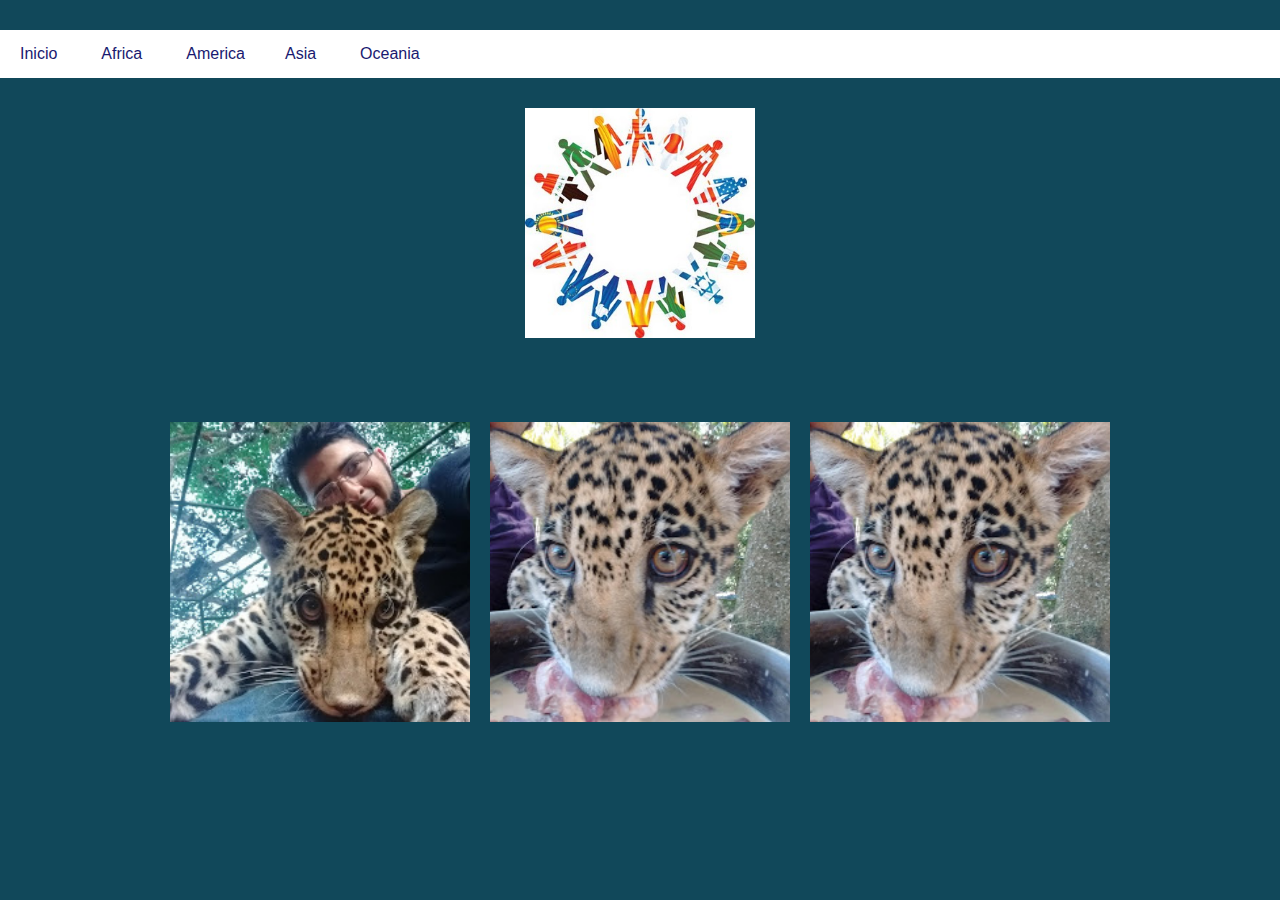
<file: index.html>
<!DOCTYPE html>
<html lang="en">

<head>
    <meta charset="UTF-8">
    <meta name="viewport" content="width=device-width, initial-scale=1.0">
    <meta http-equiv="X-UA-Compatible" content="ie=edge">
    <title>Menu</title>
    <link rel="stylesheet" href="styles.css">
</head>

<body>
    <header>

        <nav class="busqueda">
            <ul class="menu">
                <li><a href="http://www.canada.ca">Inicio</a></li>
                <li><a href="http://www.canada.ca">Africa</a></li>
                <li><a href="http://www.canada.ca">America</a>
                    <ul class="submenu">
                        <li><a href="www.colombia.com.co">Norte america</a></li>
                        <li><a href="www.colombia.com.co">Centro america</a></li>
                        <li><a href="www.colombia.com.co">Latino america</a></li>
                    </ul>
                <li><a href="http://www.canada.ca">Asia</a></li>
                <li><a href="http://www.canada.ca">Oceania</a></li>
            </ul>
        </nav>
    </header>

    <article class="imagen">
        <a href="http://www.canada.ca"><img src="people.jpg" width="230px"></a>
    </article>

    <section class="columna">
        <article class="bloques">
            <div class="caja">
                <img src="jaguar3.jpg">
            </div>
            <div class="detalles">
                <div class="contenido">
                    <h2>El jaguar</h2>
                    <p> El felido más grande del continente americano. Llegando a pesar hasta 90kg de peso. </p>
                </div>
            </div>
        </article>
        <article class="bloques">
            <div class="caja">
                <img src="jaguar1.jpg">
            </div>
            <div class="detalles">
                <div class="contenido">
                    <h2>El jaguar</h2>
                    <p> El felido más grande del continente americano. Llegando a pesar hasta 90kg de peso. </p>
                </div>
            </div>
        </article>
        <article class="bloques">
            <div class="caja">
                <img src="jaguar1.jpg">
            </div>
            <div class="detalles">
                <div class="contenido">
                    <h2>El jaguar</h2>
                    <p> El felido más grande del continente americano. Llegando a pesar hasta 90kg de peso. </p>
                </div>
            </div>
    </section>

</body>

</html>
</file>
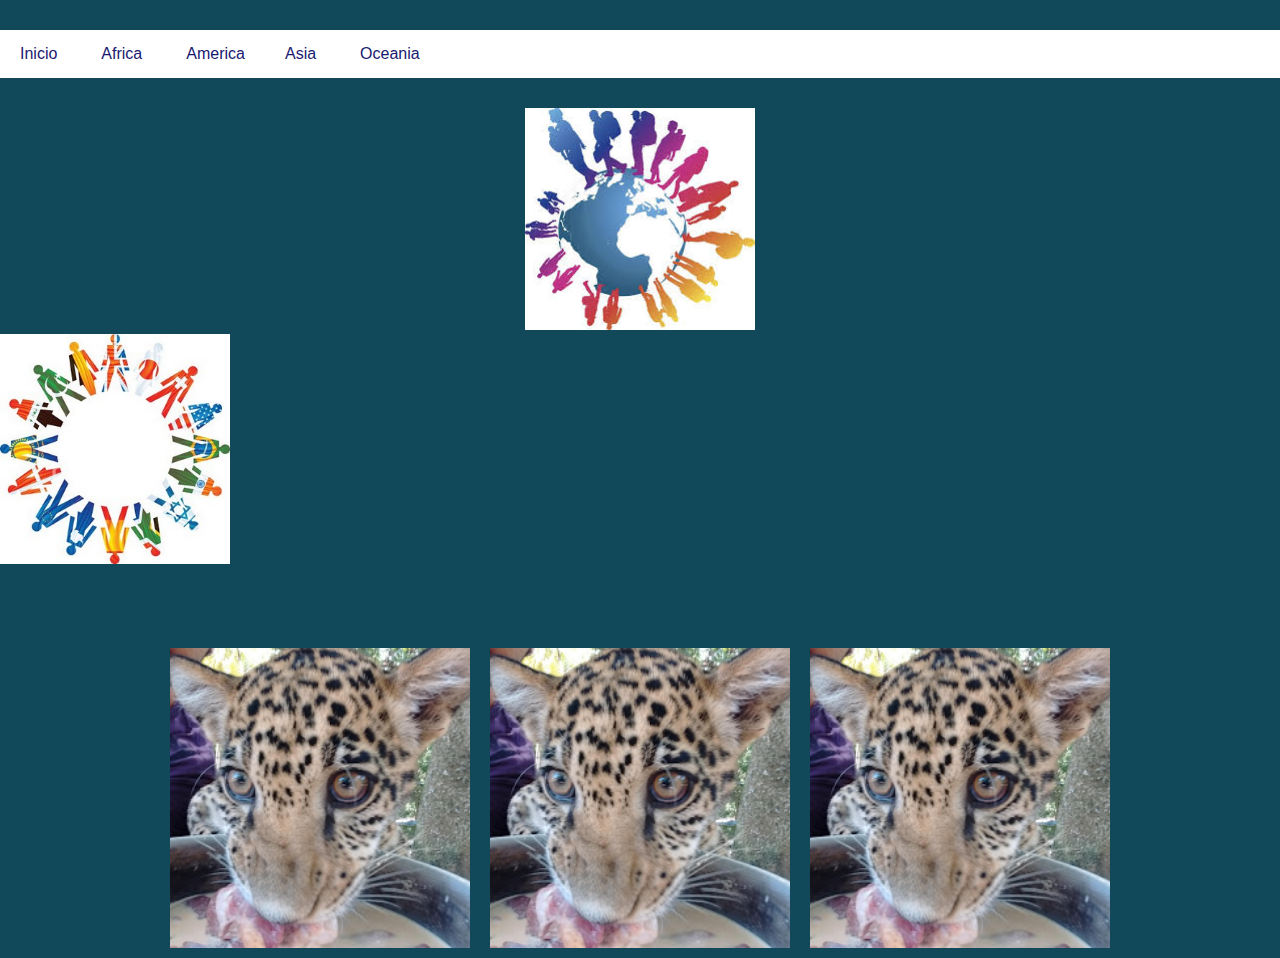
<file: menu.html>
<!DOCTYPE html>
<html lang="en">

<head>
    <meta charset="UTF-8">
    <meta name="viewport" content="width=device-width, initial-scale=1.0">
    <meta http-equiv="X-UA-Compatible" content="ie=edge">
    <title>Menu</title>
    <link rel="stylesheet" href="styles.css">
</head>

<body>
    <header>

        <nav class="busqueda">
            <ul class="menu">
                <li><a href="http://www.canada.ca">Inicio</a></li>
                <li><a href="http://www.canada.ca">Africa</a></li>
                <li><a href="http://www.canada.ca">America</a>
                    <ul class="submenu">
                        <li><a href="www.colombia.com.co">Norte america</a></li>
                        <li><a href="www.colombia.com.co">Centro america</a></li>
                        <li><a href="www.colombia.com.co">Latino america</a></li>
                    </ul>
                    <li><a href="http://www.canada.ca">Asia</a></li>
                    <li><a href="http://www.canada.ca">Oceania</a></li>
            </ul>
        </nav>
    </header>

    <article>
        <div class=imagen>
            <a href="http://www.canada.ca"><img src="world.jpeg" width="230px"></a>
        </div>
    </article>


    <article class=imag>
        <a href="http://www.canada.ca"><img src="people.jpg" width="230px"></a>
    </article>
    <aside>
        <div class="columna">
            <article class="bloques">
                <div class="caja">
                    <img src="jaguar1.jpg">
                </div>
                <div class="detalles">
                    <div class="contenido">
                        <h2>El jaguar</h2>
                        <p> El felido más grande del continente americano. Llegando a pesar hasta 90kg de peso. </p>
                    </div>
                </div>
            </article>
            <article class="bloques">
                <div class="caja">
                    <img src="jaguar1.jpg">
                </div>
                <div class="detalles">
                    <div class="contenido">
                        <h2>El jaguar</h2>
                        <p> El felido más grande del continente americano. Llegando a pesar hasta 90kg de peso. </p>
                    </div>
                </div>
            </article>
            <article class="bloques">
                <div class="caja">
                    <img src="jaguar1.jpg">
                </div>
                <div class="detalles">
                    <div class="contenido">
                        <h2>El jaguar</h2>
                        <p> El felido más grande del continente americano. Llegando a pesar hasta 90kg de peso. </p>
                    </div>
                </div>
        </div>
        </div>

    </aside>
</body>

</html>
</file>
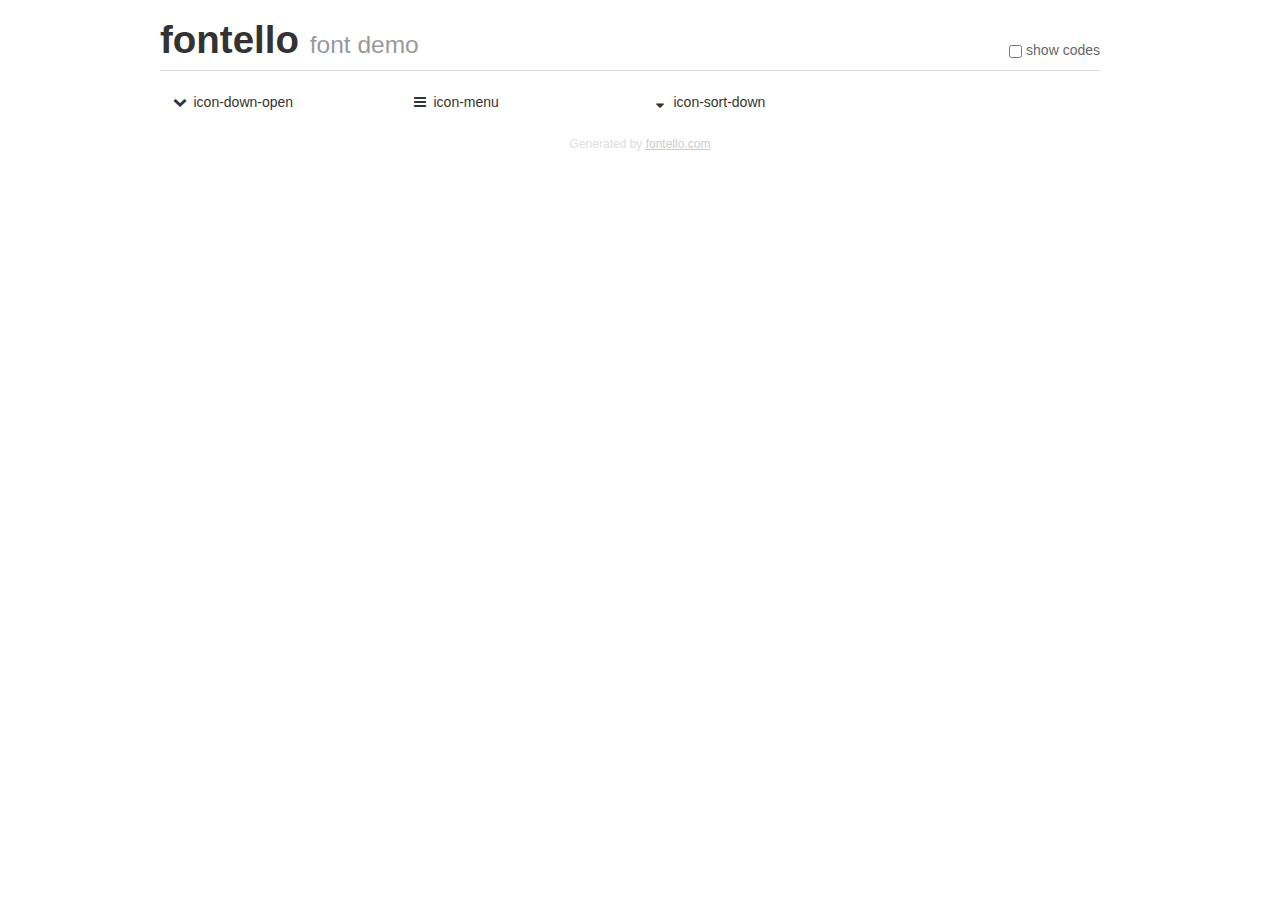
<file: test/fontello-45397487/demo.html>
<!DOCTYPE html>
<html>
  <head><!--[if lt IE 9]><script language="javascript" type="text/javascript" src="//html5shim.googlecode.com/svn/trunk/html5.js"></script><![endif]-->
    <meta charset="UTF-8"><style>/*
 * Bootstrap v2.2.1
 *
 * Copyright 2012 Twitter, Inc
 * Licensed under the Apache License v2.0
 * http://www.apache.org/licenses/LICENSE-2.0
 *
 * Designed and built with all the love in the world @twitter by @mdo and @fat.
 */
.clearfix {
  *zoom: 1;
}
.clearfix:before,
.clearfix:after {
  display: table;
  content: "";
  line-height: 0;
}
.clearfix:after {
  clear: both;
}
html {
  font-size: 100%;
  -webkit-text-size-adjust: 100%;
  -ms-text-size-adjust: 100%;
}
a:focus {
  outline: thin dotted #333;
  outline: 5px auto -webkit-focus-ring-color;
  outline-offset: -2px;
}
a:hover,
a:active {
  outline: 0;
}
button,
input,
select,
textarea {
  margin: 0;
  font-size: 100%;
  vertical-align: middle;
}
button,
input {
  *overflow: visible;
  line-height: normal;
}
button::-moz-focus-inner,
input::-moz-focus-inner {
  padding: 0;
  border: 0;
}
body {
  margin: 0;
  font-family: "Helvetica Neue", Helvetica, Arial, sans-serif;
  font-size: 14px;
  line-height: 20px;
  color: #333;
  background-color: #fff;
}
a {
  color: #08c;
  text-decoration: none;
}
a:hover {
  color: #005580;
  text-decoration: underline;
}
.row {
  margin-left: -20px;
  *zoom: 1;
}
.row:before,
.row:after {
  display: table;
  content: "";
  line-height: 0;
}
.row:after {
  clear: both;
}
[class*="span"] {
  float: left;
  min-height: 1px;
  margin-left: 20px;
}
.container,
.navbar-static-top .container,
.navbar-fixed-top .container,
.navbar-fixed-bottom .container {
  width: 940px;
}
.span12 {
  width: 940px;
}
.span11 {
  width: 860px;
}
.span10 {
  width: 780px;
}
.span9 {
  width: 700px;
}
.span8 {
  width: 620px;
}
.span7 {
  width: 540px;
}
.span6 {
  width: 460px;
}
.span5 {
  width: 380px;
}
.span4 {
  width: 300px;
}
.span3 {
  width: 220px;
}
.span2 {
  width: 140px;
}
.span1 {
  width: 60px;
}
[class*="span"].pull-right,
.row-fluid [class*="span"].pull-right {
  float: right;
}
.container {
  margin-right: auto;
  margin-left: auto;
  *zoom: 1;
}
.container:before,
.container:after {
  display: table;
  content: "";
  line-height: 0;
}
.container:after {
  clear: both;
}
p {
  margin: 0 0 10px;
}
.lead {
  margin-bottom: 20px;
  font-size: 21px;
  font-weight: 200;
  line-height: 30px;
}
small {
  font-size: 85%;
}
h1 {
  margin: 10px 0;
  font-family: inherit;
  font-weight: bold;
  line-height: 20px;
  color: inherit;
  text-rendering: optimizelegibility;
}
h1 small {
  font-weight: normal;
  line-height: 1;
  color: #999;
}
h1 {
  line-height: 40px;
}
h1 {
  font-size: 38.5px;
}
h1 small {
  font-size: 24.5px;
}
body {
  margin-top: 90px;
}
.header {
  position: fixed;
  top: 0;
  left: 50%;
  margin-left: -480px;
  background-color: #fff;
  border-bottom: 1px solid #ddd;
  padding-top: 10px;
  z-index: 10;
}
.footer {
  color: #ddd;
  font-size: 12px;
  text-align: center;
  margin-top: 20px;
}
.footer a {
  color: #ccc;
  text-decoration: underline;
}
.the-icons {
  font-size: 14px;
  line-height: 24px;
}
.switch {
  position: absolute;
  right: 0;
  bottom: 10px;
  color: #666;
}
.switch input {
  margin-right: 0.3em;
}
.codesOn .i-name {
  display: none;
}
.codesOn .i-code {
  display: inline;
}
.i-code {
  display: none;
}
@font-face {
      font-family: 'fontello';
      src: url('./font/fontello.eot?84356835');
      src: url('./font/fontello.eot?84356835#iefix') format('embedded-opentype'),
           url('./font/fontello.woff?84356835') format('woff'),
           url('./font/fontello.ttf?84356835') format('truetype'),
           url('./font/fontello.svg?84356835#fontello') format('svg');
      font-weight: normal;
      font-style: normal;
    }
     
     
    .demo-icon
    {
      font-family: "fontello";
      font-style: normal;
      font-weight: normal;
      speak: none;
     
      display: inline-block;
      text-decoration: inherit;
      width: 1em;
      margin-right: .2em;
      text-align: center;
      /* opacity: .8; */
     
      /* For safety - reset parent styles, that can break glyph codes*/
      font-variant: normal;
      text-transform: none;
     
      /* fix buttons height, for twitter bootstrap */
      line-height: 1em;
     
      /* Animation center compensation - margins should be symmetric */
      /* remove if not needed */
      margin-left: .2em;
     
      /* You can be more comfortable with increased icons size */
      /* font-size: 120%; */
     
      /* Font smoothing. That was taken from TWBS */
      -webkit-font-smoothing: antialiased;
      -moz-osx-font-smoothing: grayscale;
     
      /* Uncomment for 3D effect */
      /* text-shadow: 1px 1px 1px rgba(127, 127, 127, 0.3); */
    }
     </style>
    <link rel="stylesheet" href="css/animation.css"><!--[if IE 7]><link rel="stylesheet" href="css/" + font.fontname + "-ie7.css"><![endif]-->
    <script>
      function toggleCodes(on) {
        var obj = document.getElementById('icons');
      
        if (on) {
          obj.className += ' codesOn';
        } else {
          obj.className = obj.className.replace(' codesOn', '');
        }
      }
      
    </script>
  </head>
  <body>
    <div class="container header">
      <h1>fontello <small>font demo</small></h1>
      <label class="switch">
        <input type="checkbox" onclick="toggleCodes(this.checked)">show codes
      </label>
    </div>
    <div class="container" id="icons">
      <div class="row">
        <div class="the-icons span3" title="Code: 0xe800"><i class="demo-icon icon-down-open">&#xe800;</i> <span class="i-name">icon-down-open</span><span class="i-code">0xe800</span></div>
        <div class="the-icons span3" title="Code: 0xf0c9"><i class="demo-icon icon-menu">&#xf0c9;</i> <span class="i-name">icon-menu</span><span class="i-code">0xf0c9</span></div>
        <div class="the-icons span3" title="Code: 0xf0dd"><i class="demo-icon icon-sort-down">&#xf0dd;</i> <span class="i-name">icon-sort-down</span><span class="i-code">0xf0dd</span></div>
      </div>
    </div>
    <div class="container footer">Generated by <a href="http://fontello.com">fontello.com</a></div>
  </body>
</html>
</file>
<file: styles.css>
body {
    background: rgb(17, 72, 90);
    margin: 0;
}

ul {
    padding: 0;
}

.busqueda {
    margin: 30px auto;
    background: white;
}

.menu>li {
    display: inline-block;
    position: relative;
}

.menu ul {
    list-style: none
}

.menu>li>a {
    display: block;
    padding: 15px 20px;
    color: midnightblue;
    font-family: Arial, Helvetica, sans-serif;
    text-decoration: none;
}

.menu li a:hover {
    color: blue;
    transition: all .3s;
}

.submenu {
    position: absolute;
    background: #333333;
    width: 120%;
    visibility: hidden;
    opacity: 0;
    transition: opacity 1.5s
}

.submenu li a {
    padding: 15px;
    display: block;
    color: #afffff;
    font-family: Arial, Helvetica, sans-serif;
    text-decoration: none;
}

.menu li:hover .submenu {
    visibility: visible;
    opacity: 1;
}

.imagen {
    text-align: center;
}

.imagen :hover {
    background: gold;
    visibility: visible;
    opacity: 1;
}

.columna {
    margin: 70px auto 0;
    display: flex;
    flex-direction: row;
    flex-wrap: wrap;
    justify-content: center;
}

.columna .bloques {
    position: relative;
    width: 300px;
    height: 300px;
    background: #fff;
    margin: 10px;
    box-sizing: border-box;
    display: inline-block;
}

.columna .bloques .caja {
    position: relative;
    overflow: hidden;
    width: 100%;
    height: 100%
}

.columna .bloques .caja img {
    
    transition: transform 800ms;
    width: 100%;
    height: 100%;
    object-fit: cover;
}

.columna .bloques:hover .caja img {
    transform: scale(1.2);
}

.columna .bloques .detalles {
    position: absolute;
    top: 10px;
    left: 10px;
    right: 10px;
    bottom: 10px;
    background: rgba(0, 0, 0, .8);
    transform: scaleY(0);
    transition: transform .5s;
}

.columna .bloques:hover .detalles {
    transform: scaleY(1);
}

.columna .bloques .detalles .contenido {
    position: absolute;
    top: 50%;
    transform: translateY(-50%);
    text-align: center;
    padding: 15px;
    color: #fff;
}

.columna .bloques .detalles .contenido h2 {
    margin: 0;
    padding: 0;
    font-size: 20px;
    color: #ff0;
}

.columna .bloques .detalles .contenido p {
    margin: 10px 0 0;
    padding: 0;
}
</file>
<file: test/fontello-45397487/css/animation.css>
/*
   Animation example, for spinners
*/
.animate-spin {
  -moz-animation: spin 2s infinite linear;
  -o-animation: spin 2s infinite linear;
  -webkit-animation: spin 2s infinite linear;
  animation: spin 2s infinite linear;
  display: inline-block;
}
@-moz-keyframes spin {
  0% {
    -moz-transform: rotate(0deg);
    -o-transform: rotate(0deg);
    -webkit-transform: rotate(0deg);
    transform: rotate(0deg);
  }

  100% {
    -moz-transform: rotate(359deg);
    -o-transform: rotate(359deg);
    -webkit-transform: rotate(359deg);
    transform: rotate(359deg);
  }
}
@-webkit-keyframes spin {
  0% {
    -moz-transform: rotate(0deg);
    -o-transform: rotate(0deg);
    -webkit-transform: rotate(0deg);
    transform: rotate(0deg);
  }

  100% {
    -moz-transform: rotate(359deg);
    -o-transform: rotate(359deg);
    -webkit-transform: rotate(359deg);
    transform: rotate(359deg);
  }
}
@-o-keyframes spin {
  0% {
    -moz-transform: rotate(0deg);
    -o-transform: rotate(0deg);
    -webkit-transform: rotate(0deg);
    transform: rotate(0deg);
  }

  100% {
    -moz-transform: rotate(359deg);
    -o-transform: rotate(359deg);
    -webkit-transform: rotate(359deg);
    transform: rotate(359deg);
  }
}
@-ms-keyframes spin {
  0% {
    -moz-transform: rotate(0deg);
    -o-transform: rotate(0deg);
    -webkit-transform: rotate(0deg);
    transform: rotate(0deg);
  }

  100% {
    -moz-transform: rotate(359deg);
    -o-transform: rotate(359deg);
    -webkit-transform: rotate(359deg);
    transform: rotate(359deg);
  }
}
@keyframes spin {
  0% {
    -moz-transform: rotate(0deg);
    -o-transform: rotate(0deg);
    -webkit-transform: rotate(0deg);
    transform: rotate(0deg);
  }

  100% {
    -moz-transform: rotate(359deg);
    -o-transform: rotate(359deg);
    -webkit-transform: rotate(359deg);
    transform: rotate(359deg);
  }
}
</file>
